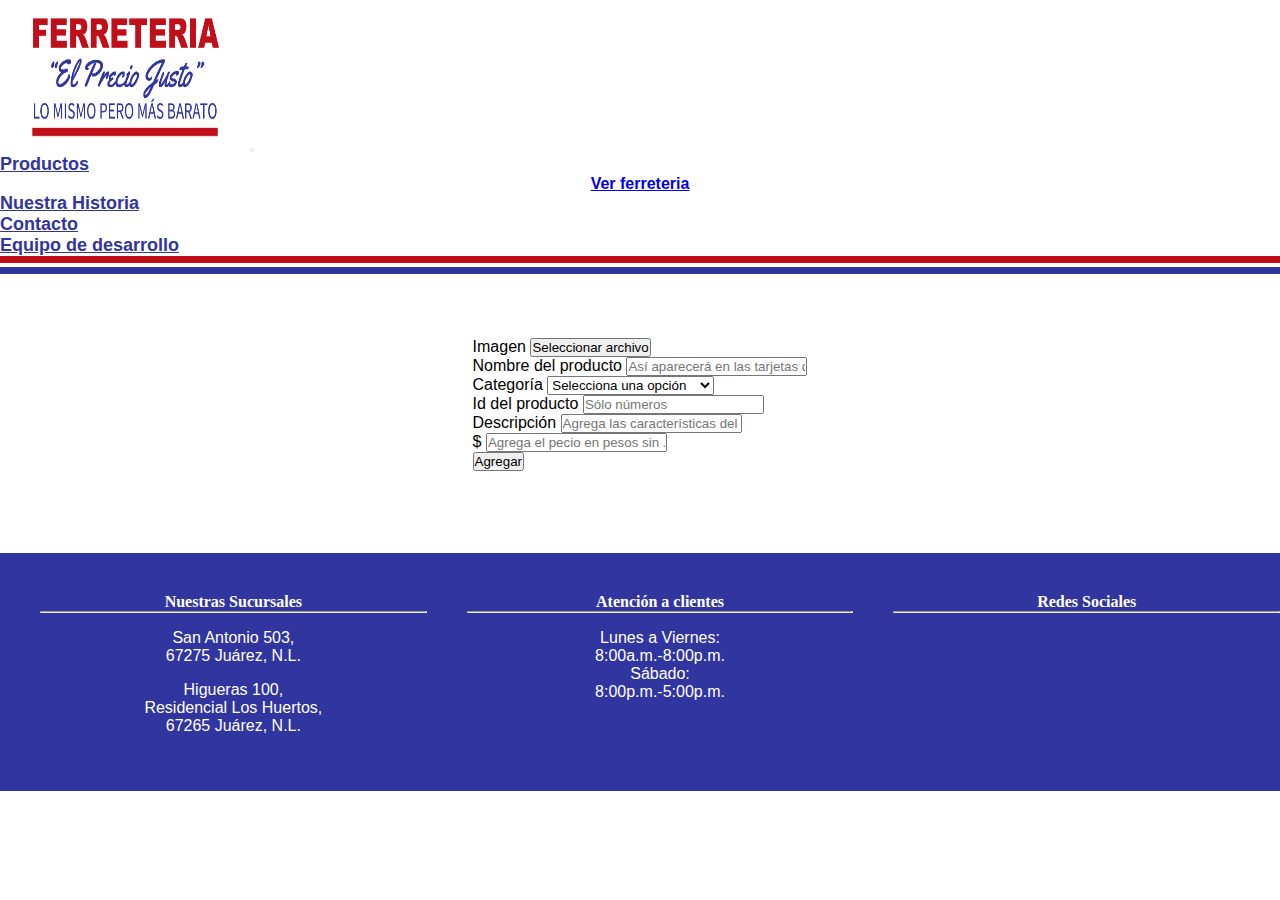
<file: formularioproductos.html>
<!doctype html>
<html lang="en">
  <head>
    <meta charset="utf-8">
    <meta name="viewport" content="width=device-width, initial-scale=1">
    <title>Formulario productos</title>
    <link href="https://cdn.jsdelivr.net/npm/bootstrap@5.3.2/dist/css/bootstrap.min.css" rel="stylesheet" integrity="sha384-T3c6CoIi6uLrA9TneNEoa7RxnatzjcDSCmG1MXxSR1GAsXEV/Dwwykc2MPK8M2HN" crossorigin="anonymous">
      <!-- css styles -->
    <link rel="stylesheet" href="./styles/style.css">
</head>
  <body>
    <header >
        <nav id="nav" class="navbar navbar-expand-lg bg-body-tertiary"><!--inicio de navbar-->
        </nav>
    </header>
    <main>
      <div id="formularioProductos">
        <div class="input-group mb-3">
          <label class="input-group-text" for="inputGroupFile02">
            <span data-bs-hover-animate="pulse">Imagen</span>
          </label>
          <input type="file" class="form-control" id="inputGroupFile02" accept=".jpg, .jpeg, .png" style="display: none;">
        <button type="button" class="btn " onclick="document.getElementById('inputGroupFile02').click()">Seleccionar archivo</button>
          
        </div>
        
        <div class="input-group mb-3">
          <span class="input-group-text" id="inputGroup-sizing-default">Nombre del producto</span>
          <input type="text" class="form-control" id="inputNombre" aria-label="Sizing example input" aria-describedby="inputGroup-sizing-default" placeholder="Así aparecerá en las tarjetas de producto.">
        </div>
        <div class="form-group input-group mb-3">
          <label for="exampleFormControlSelect1" class="input-group-text" id="inputGroup-sizing-default">Categoría</label>
          <select class="form-control" id="inputCategoria">
            <option value="">Selecciona una opción</option>
            <option value="ferreteria">Ferretería</option>
            <option value="materialConstrucción">Material de construcción</option>
          </select>
        </div>
        <div class="input-group mb-3">
          <span class="input-group-text" id="inputGroup-sizing-default">Id del producto</span>
          <input type="text" class="form-control" id="inputId" aria-label="Sizing example input" aria-describedby="inputGroup-sizing-default" maxlength="6" placeholder="Sólo números" >
        </div>
        
        <div class="input-group mb-3">
          <span class="input-group-text" id="inputGroup-sizing-default">Descripción</span>
          <input type="text" class="form-control" id="inputDescripcion" aria-label="Sizing example input" aria-describedby="inputGroup-sizing-default" placeholder="Agrega las características del producto">
        </div>
        
        <div class="input-group mb-3">
          <span class="input-group-text">$</span>
          <!-- <span class="input-group-text">0.00</span> -->
          <input type="text" class="form-control" id="inputPrecio" maxlength="6" placeholder="Agrega el pecio en pesos sin .00 ni signos especiales">
        </div>
        <div id="invalid"> </div>
        <button type="button" id="btnAgregar" class="btn btn-danger" style="display: flex; align-items: center;">Agregar</button>
        </div>
     </div>
     <div id="productos-agregados"> </div>
    </main>
  </br>

      <footer id = "footer">  
      </footer>
    
    <script src="./js/formularioproductos.js" type="module"></script>
    <script src="./js/nav.js"></script>
    <script src="./js/footer.js"></script>
    <script src="https://cdn.jsdelivr.net/npm/bootstrap@5.3.2/dist/js/bootstrap.bundle.min.js" integrity="sha384-C6RzsynM9kWDrMNeT87bh95OGNyZPhcTNXj1NW7RuBCsyN/o0jlpcV8Qyq46cDfL" crossorigin="anonymous"></script>
  </body>
</html>
</file>
<file: styles/style.css>
* {
  margin: 0;
  padding: 0;
}
body {
  margin-right: 0;
  margin-left: 0;
}
main {
  border-top: solid 7px #3135a0;
  font-family: "Montserrat", sans-serif;
}
.navbar {
  border-bottom: solid 7px #c10f19;
  margin-bottom: 4px;
  font-family: "Montserrat", sans-serif;
  font-weight: 600;
}

.navbar-nav .nav-link {
  color: #3135a0;
  font-size: 18px;
  text-align: center;
}
/* Cambiar el color del texto del enlace activo */
.nav-link:hover {
  color: #c10f19;
}
.navbar-brand {
  width: 18rem;
  height: 9rem;
}
.icon-nav {
  margin-right: 1rem;
  font-size: 24px;
}
/* cerrar sesión */
.sesion-activa {
  text-align: center;
  color: #3135a0;
  font-weight: 600;
  margin-right: 2em;
}

/* boton de watsapp */
img.btn-whatsapp {
  display: block !important;
  position: fixed;
  z-index: 9999999;
  bottom: 20px;
  right: 20px;
  cursor: pointer;
  border-radius: 100px !important;
}

img.btn-whatsapp:hover {
  border-radius: 100px !important;
  -webkit-box-shadow: 0px 0px 15px 0px rgba(7, 94, 84, 1);
  -moz-box-shadow: 0px 0px 15px 0px rgba(7, 94, 84, 1);
  box-shadow: 0px 0px 15px 0px rgba(7, 94, 84, 1);
  transition-duration: 1s;
}

footer {
  background-color: #3135a0;
  color: #fff;
  padding: 20px;
  display: flex;
  justify-content: space-around;
  width: 100%;
  position: relative;
}

.cardfooter {
  background-color: #3135a0;
  text-align: center;
  display: inline;
  max-width: 100%;
  height: auto;
  padding: 20px;
  width: 100%;
}

.card-title {
  text-align: center;
}
.cardfooter p {
  text-align: center;
}
.social-icons {
  display: flex;
  align-items: center;
  justify-content: center;
  gap: 1rem;
}
/* Empieza productos.style */
h3,
h5 {
  color: #c10f19;
  text-align: center;
}
.row {
  margin-right: 5%;
  margin-left: 5%;
  justify-content: space-between;
}
/* formulario productos */
#formularioProductos {
  margin: 5% 15%;
}

@media (max-width: 576px) {
  .row {
    display: flex;
    flex-direction: column;
    align-content: center;
  }
  footer {
    flex-direction: column;
  }
  .icon-nav {
    text-align: center;
  }
  .incons {
    flex-direction: column;
    align-items: center;
  }
}

/*Estilo agregado recientemente*/

.redes-link {
  color: #ffffff;
  transition: transform 0.3s ease, filter 0.3s ease;
  margin: 5px;
  font-size: 30px;
  cursor: pointer;
}
main {
  display: flex;
  flex-direction: column;
  align-items: center;
}

.container {
  max-width: 800px;
  margin: auto;
}

.button {
  background-color: #c10f19;
  color: #3135a0;
}

.button-vermas {
  margin-top: 10px;
  text-align: center;
}
.carousel {
  margin-top: 2rem;
}
/* ... Otros estilos ... */

.carousel {
  margin-top: 2rem;
  overflow: hidden; /* Asegura que el contenido no se desborde del carrusel */
}

.carousel-inner {
  width: 100%;
}

.carousel-item img {
  max-width: 100%; 
  height: auto; 
}

@media (max-width: 768px) {
  .carousel-caption {
    display: none; 
  }
}

/* ... Otros estilos ... */











.descuentos {
  margin-top: 4rem;
}
.card-text {
  font-family: "Montserrat", sans-serif;

  margin: 1rem;
  text-align: center;
}

.incons {
  display: flex;
  justify-content: space-around;
  text-align: center;
}

.incons img {
  margin: 0 10px;
}

.incons p {
  margin: 10px 0;
}
.dos {
  color: #3135a0;
  font-size: smaller;
  font-family: "Montserrat", sans-serif;
}

.uno {
  animation: zoom 5s infinite;
}

@keyframes zoom {
  0% {
    transform: scale(1);
  }
  50% {
    transform: scale(1.2);
  }
  100% {
    transform: scale(1);
  }
}
.p {
  font-family: "Montserrat", sans-serif;
  /* color: #3135a0; */
}

.img:hover {
  opacity: 0.5;
}
.flecha {
  background-color: #c10f19;
}

.carousel-inner {
  width: 100%;
  overflow: hidden;
}

@keyframes rotateIn {
  from {
    opacity: 0;
    transform: rotate(-45deg);
  }
  to {
    opacity: 1;
    transform: rotate(0deg);
  }
}

.tarjeta:hover {
  animation: rotateIn 1s ease-in-out;
}

.redes-link:hover {
  transform: translateY(-5px);
  filter: brightness(60%);
}

.icon-nav {
  margin-right: 1rem;
  font-size: 24px;
  transition: transform 0.3s ease, color 0.3s ease;
}

.icon-nav:hover {
  transform: scale(1.1); /* Zoom al pasar el ratón */
}

.product-card{
  width: 18rem;
  height: 100%;
  padding: 1rem;
  margin-bottom: 12px;
  border-radius: 50px;
  overflow: hidden;
  transition: transform 0.3s, box-shadow 0.3s;
}

.product-card:hover {
  transform: scale(1.05);
  box-shadow: 0px 0px 15px 0px rgba(7, 94, 84, 1);
}

.product-card img {
  object-fit: contain;
}

.product-card .card-title {
  color: #c10f19;
}

.product-card .btn {
  background-color: #3135a0;
  color: #fff;
}

.card {
  width: 18rem;
  display:flex;
  flex-direction: center;
  height:80%;
  padding: 1rem;
  margin-bottom: 12px;
  border-radius: 50px;
  overflow: hidden;
  background-color: transparent;
  transition: background-color 0.3s, transform 0.3s, box-shadow 0.3s;
}

.card:hover {
  background-color: #d9d9d9;
  transform: scale(1.05);
  box-shadow: 0px 0px 15px 0px #ccc;
}

.card .card-img-top {
  object-fit: contain;
}

.card .card-title {
  color: #c10f19;
}

.agr-btn{
  display:flex;
  justify-content: center;

}

a.btn2{
  display: flex;
  justify-content: center;
  width: 200px;
  align-items: center;
  align-content: center;
  width: 18rem;
  height: 100%;
  padding: 1rem;
  margin-bottom: 12px;
  border-radius: 10px;
  color: #3135a0;
  text-decoration: none;
  font-size: 20px;

}

.card .btn {
  background-color: transparent;
  color: #fff;
  transition: background-color 0.3s, transform 0.3s;
}

.card .btn:hover {
  background-color: #3135a0;
  transform: scale(1.1);
}
</file>
